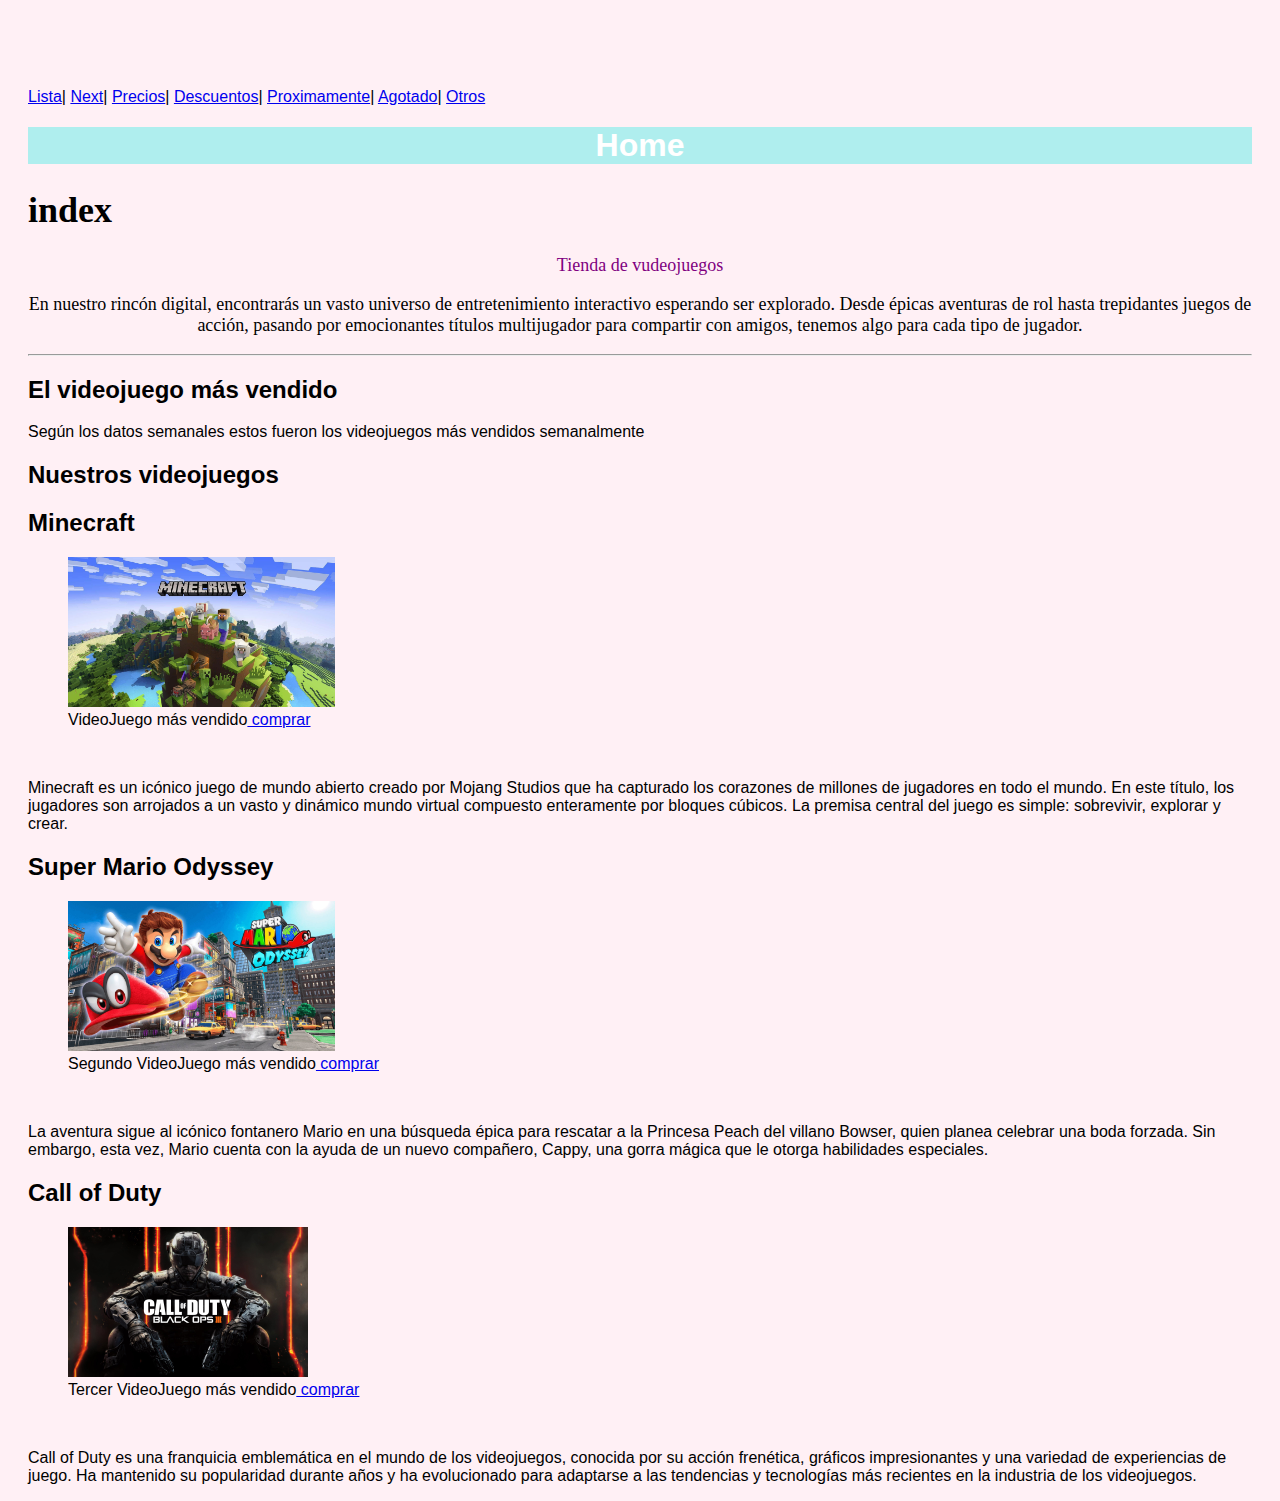
<file: src/main/resources/static/index.html>
<!DOCTYPE html>
<!--
Click nbfs://nbhost/SystemFileSystem/Templates/Licenses/license-default.txt to change this license
Click nbfs://nbhost/SystemFileSystem/Templates/Other/html.html to edit this template
-->
<html>
    <head>
        <meta charset="UTF-8">
        <meta name="viewport" content="width=device-width, initial-scale=1.0">
        <title> GameShop </title>
        <link href="css/estilos.css" rel="stylesheet" type="text/css"/>
    </head>
    <body>
        <header>
            <nav>
                <a href="Lista.html">Lista</a>|
                <a href="Game.html">Next</a>|
                <a href="Precios.html">Precios</a>|
                <a href="Descuentos.html">Descuentos</a>|
                <a href="Proximamente.html">Proximamente</a>|
                <a href="Agotado.html">Agotado</a>|
                <a href="otros.html">Otros</a>
            </nav>
            <h1 style="text-align: center;background-color: paleturquoise;color: white"> Home</h1>
            <div style="font-family: Comic Sans MS; font-size: 18px"> 
        <h1> index </h1>
        <p style="text-align: center; color: purple"> Tienda de vudeojuegos </p>
        <p style="text-align: center"> En nuestro rincón digital, encontrarás un vasto universo de entretenimiento interactivo esperando ser explorado. Desde épicas aventuras de rol hasta trepidantes juegos de acción, pasando por emocionantes títulos multijugador para compartir con amigos, tenemos algo para cada tipo de jugador. </p>
        </div>
            <hr>
        </header>
        <aside>
          <h2> El videojuego más vendido</h2>
          <p> Según los datos semanales estos fueron los videojuegos más vendidos semanalmente</p>
        </aside>
        <section>
            <h2> Nuestros videojuegos</h2>
            <article>
                <h2>Minecraft</h2>
                <figure>
                     <img src="Img/minecraft.jpg" height="150" alt="alt"/>
                     <figcaption>VideoJuego más vendido<a href="#"> comprar </a></figcaption>
                </figure>
                <br>
                <p>Minecraft es un icónico juego de mundo abierto creado por Mojang Studios que ha capturado los corazones de millones de jugadores en todo el mundo. En este título, los jugadores son arrojados a un vasto y dinámico mundo virtual compuesto enteramente por bloques cúbicos. La premisa central del juego es simple: sobrevivir, explorar y crear.</p>
            </article>
            <article>
                 <h2>Super Mario Odyssey</h2>
                 <figure>
                     <img src="Img/super-mario-odyssey.jpg" height="150" alt="alt"/>
                     <figcaption>Segundo VideoJuego más vendido<a href="#"> comprar </a></figcaption>
                 </figure>
                 <br>
                 <p>La aventura sigue al icónico fontanero Mario en una búsqueda épica para rescatar a la Princesa Peach del villano Bowser, quien planea celebrar una boda forzada. Sin embargo, esta vez, Mario cuenta con la ayuda de un nuevo compañero, Cappy, una gorra mágica que le otorga habilidades especiales.</p>
            </article>
           <article>
                 <h2>Call of Duty</h2>
                 <figure>
                     <img src="Img/thumb-1920-597965.jpg" height="150" alt="alt"/>
                     <figcaption>Tercer VideoJuego más vendido<a href="#"> comprar </a></figcaption>
                 </figure>
                 <br>
                 <p>Call of Duty es una franquicia emblemática en el mundo de los videojuegos, conocida por su acción frenética, gráficos impresionantes y una variedad de experiencias de juego. Ha mantenido su popularidad durante años y ha evolucionado para adaptarse a las tendencias y tecnologías más recientes en la industria de los videojuegos.</p>
           </article>
           
        </section> 
    </body>
</html>
</file>
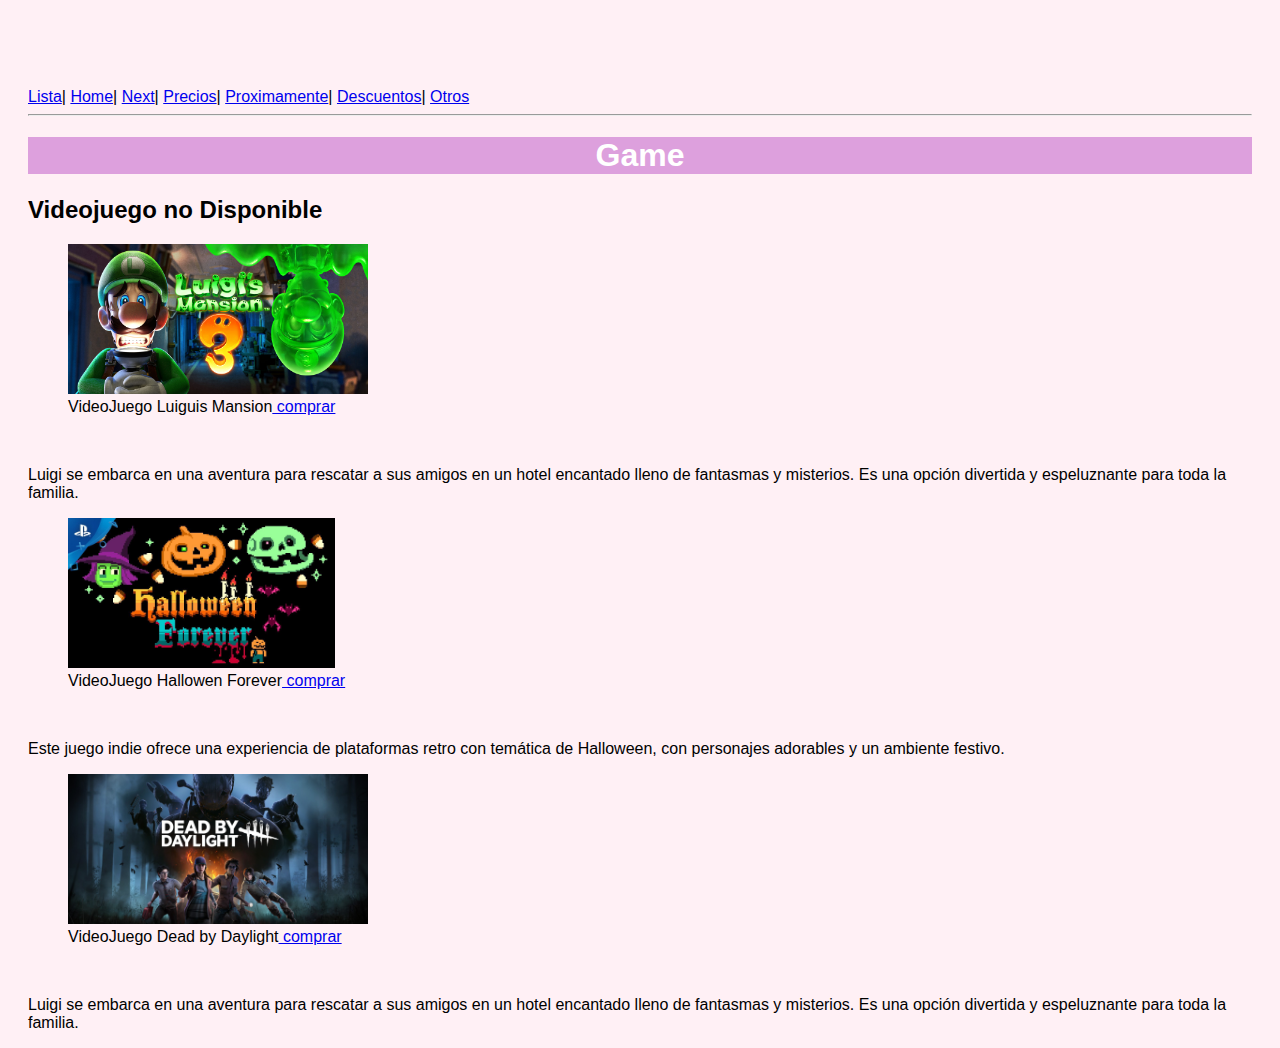
<file: src/main/resources/static/Agotado.html>
<!DOCTYPE html>
<!--
Click nbfs://nbhost/SystemFileSystem/Templates/Licenses/license-default.txt to change this license
Click nbfs://nbhost/SystemFileSystem/Templates/Other/html.html to edit this template
-->
<html>
    <head>
        <title style="">Agotado</title>
        <meta charset="UTF-8">
        <meta name="viewport" content="width=device-width, initial-scale=1.0">
        <link href="css/estilos.css" rel="stylesheet" type="text/css"/>
    </head>
    <body>
        <a href="Lista.html">Lista</a>|
        <a href="Index.html">Home</a>|
        <a href="Game.html">Next</a>|
        <a href="Precios.html">Precios</a>|
        <a href="Proximamente.html">Proximamente</a>|
        <a href="Descuentos.html">Descuentos</a>|
        <a href="otros.html">Otros</a>
        <hr>
        <h1 style="text-align: center;background-color: plum;color: white"> Game</h1>
         <h2>Videojuego no Disponible</h2>
        <section>
            <article>
                <figure>
                    <img src="Img/Luiguis Mansion.jpg" height="150" alt="alt"/>
                     <figcaption>VideoJuego Luiguis Mansion<a href="#"> comprar </a></figcaption>
                </figure>
                <br>
                <p>Luigi se embarca en una aventura para rescatar a sus amigos en un hotel encantado lleno de fantasmas y misterios. Es una opción divertida y espeluznante para toda la familia.</p>
            </article>
            <article>
                <figure>
                    <img src="Img/Halloween Forever.jpg" height="150" alt="alt"/>
                     <figcaption>VideoJuego Hallowen Forever<a href="#"> comprar </a></figcaption>
                </figure>
                <br>
                <p>Este juego indie ofrece una experiencia de plataformas retro con temática de Halloween, con personajes adorables y un ambiente festivo.</p>
            </article>
             <section>
            <article>
                <figure>
                    <img src="Img/Dead by Daylight.jpg" height="150" alt="alt"/>
                     <figcaption>VideoJuego Dead by Daylight<a href="#"> comprar </a></figcaption>
                </figure>
                <br>
                <p>Luigi se embarca en una aventura para rescatar a sus amigos en un hotel encantado lleno de fantasmas y misterios. Es una opción divertida y espeluznante para toda la familia.</p>
            </article>
        </section>
    </body>
</html>
</file>
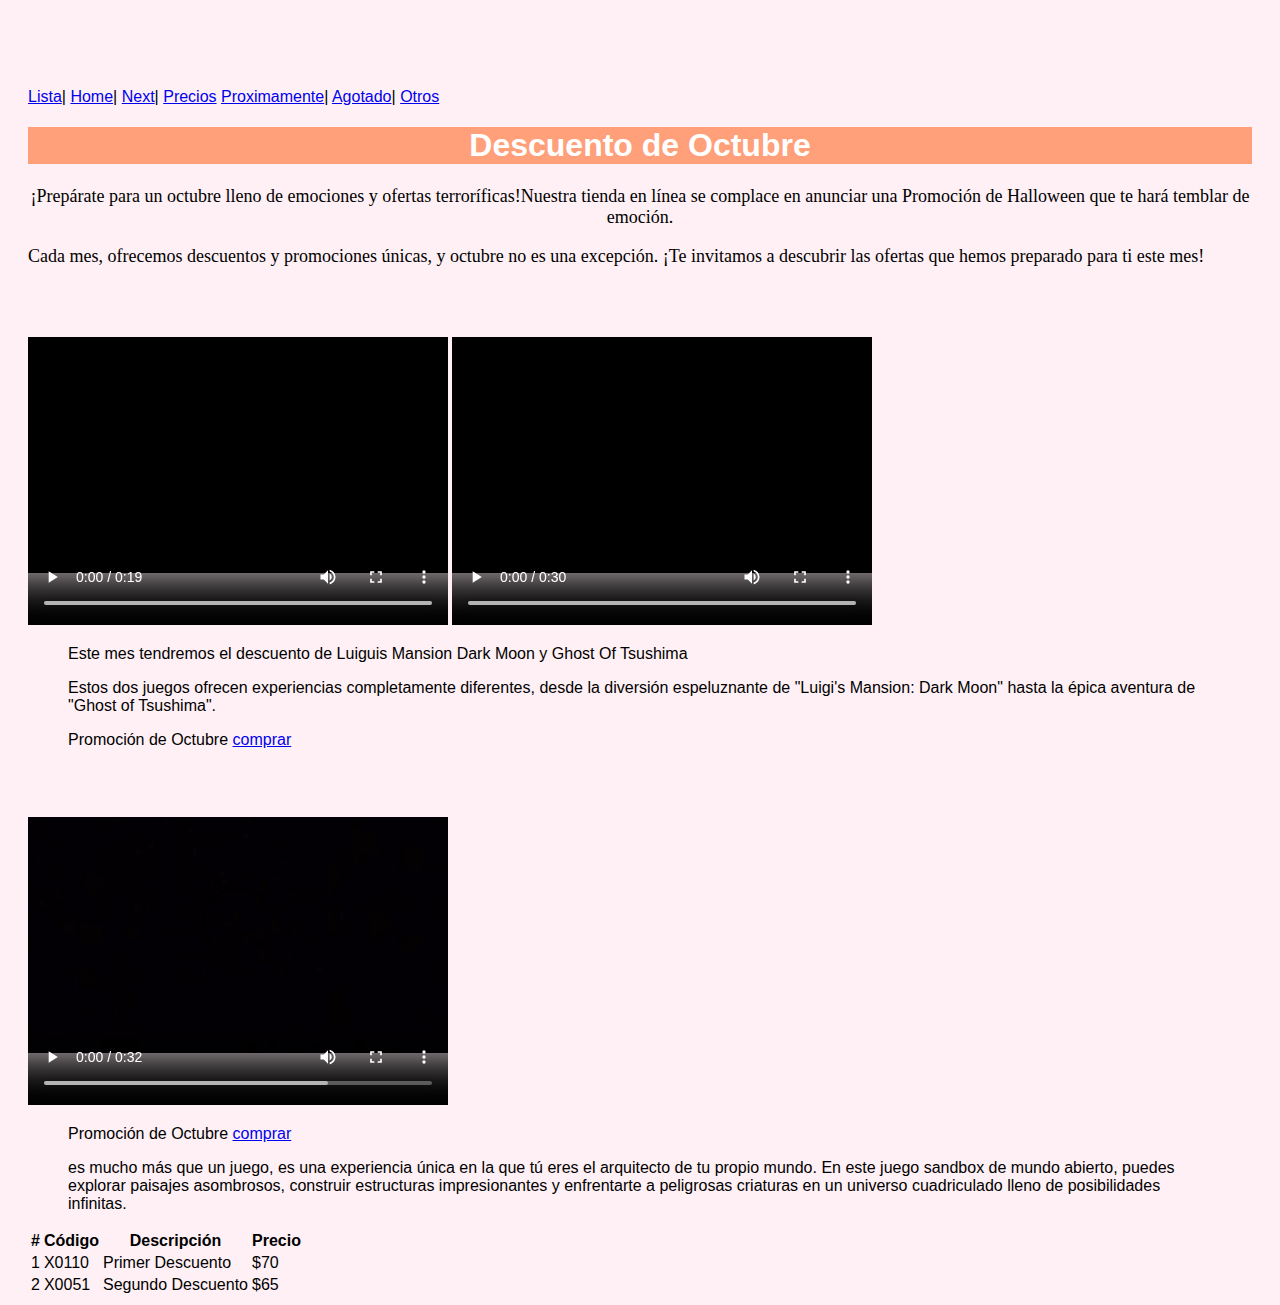
<file: src/main/resources/static/Descuentos.html>
<!DOCTYPE html>
<!--
Click nbfs://nbhost/SystemFileSystem/Templates/Licenses/license-default.txt to change this license
Click nbfs://nbhost/SystemFileSystem/Templates/Other/html.html to edit this template
-->
<html>
    <head>
        <title>Descuentos por mes de Octubre</title>
        <meta charset="UTF-8">
        <meta name="viewport" content="width=device-width, initial-scale=1.0">
        <link href="css/estilos.css" rel="stylesheet" type="text/css"/>
    </head>
    <body>
        <nav>
                <a href="Lista.html">Lista</a>|
                <a href="Index.html">Home</a>|
                <a href="Game.html">Next</a>|
                <a href="Precios.html">Precios</a>
                <a href="Proximamente.html">Proximamente</a>|
                <a href="Agotado.html">Agotado</a>|
                <a href="otros.html">Otros</a>
            </nav>
         <h1 style="text-align: center;background-color: lightsalmon;color: white"> Descuento de Octubre</h1>
            <div style="font-family: Comic Sans MS; font-size: 18px"> 
                <section>
        <p style="text-align: center"> ¡Prepárate para un octubre lleno de emociones y ofertas terroríficas!Nuestra tienda en línea se complace en anunciar una Promoción de Halloween que te hará temblar de emoción. </p>
        <p>Cada mes, ofrecemos descuentos y promociones únicas, y octubre no es una excepción. ¡Te invitamos a descubrir las ofertas que hemos preparado para ti este mes!</p>
        </div>
      <section>
          
          
        <video width="420" height="340" controls>
            <source src="Videos/Luigi Triller.mp4" type="video/mp4">
            Your browser does not support the <code>video</code> tag.
        </video>
          
        <video width="420" height="340" controls>
            <source src="Videos/Ghost of Tsushima.mp4" type="video/mp4">
            Your browser does not support the <code>video</code> tag.
        </video>
          <figure><p>Este mes tendremos el descuento de Luiguis Mansion Dark Moon y Ghost Of Tsushima </p>
              <p>Estos dos juegos ofrecen experiencias completamente diferentes, desde la diversión espeluznante de "Luigi's Mansion: Dark Moon" hasta la épica aventura de "Ghost of Tsushima". </p>
              <figcaption>Promoción de Octubre <a href="#"> comprar </a></figcaption>
          </figure>
      </section>
         <section>
             <video width="420" height="340" controls>
                 <source src="Videos/Minecraft Trailer.mp4" type="video/mp4">
                 Your browser does not support the <code>video</code> tag.
             </video>
                <figure>
                 <figcaption>Promoción de Octubre <a href="#"> comprar </a></figcaption>
                 <p>es mucho más que un juego, es una experiencia única en la que tú eres el arquitecto de tu propio mundo. En este juego sandbox de mundo abierto, puedes explorar paisajes asombrosos, construir estructuras impresionantes y enfrentarte a peligrosas criaturas en un universo cuadriculado lleno de posibilidades infinitas.</p>
                </figure>
         </section>
         <article>
             <table border="0">
                 <thead>
                     <tr>
                         <th>#</th>
                         <th>Código</th>
                         <th>Descripción</th>
                         <th>Precio</th>
                     </tr>
                 </thead>
                 <tbody>
                     <tr>
                            <td>1</td>
                            <td>X0110</td>
                            <td>Primer Descuento</td>
                            <td>$70</td>
                        </tr>
                        <tr>
                            <td>2</td>
                            <td>X0051</td>
                            <td>Segundo Descuento</td>
                            <td>$65</td>
                        </tr>
                 </tbody>
             </table>
         </article>
    </body>
</html>
</file>
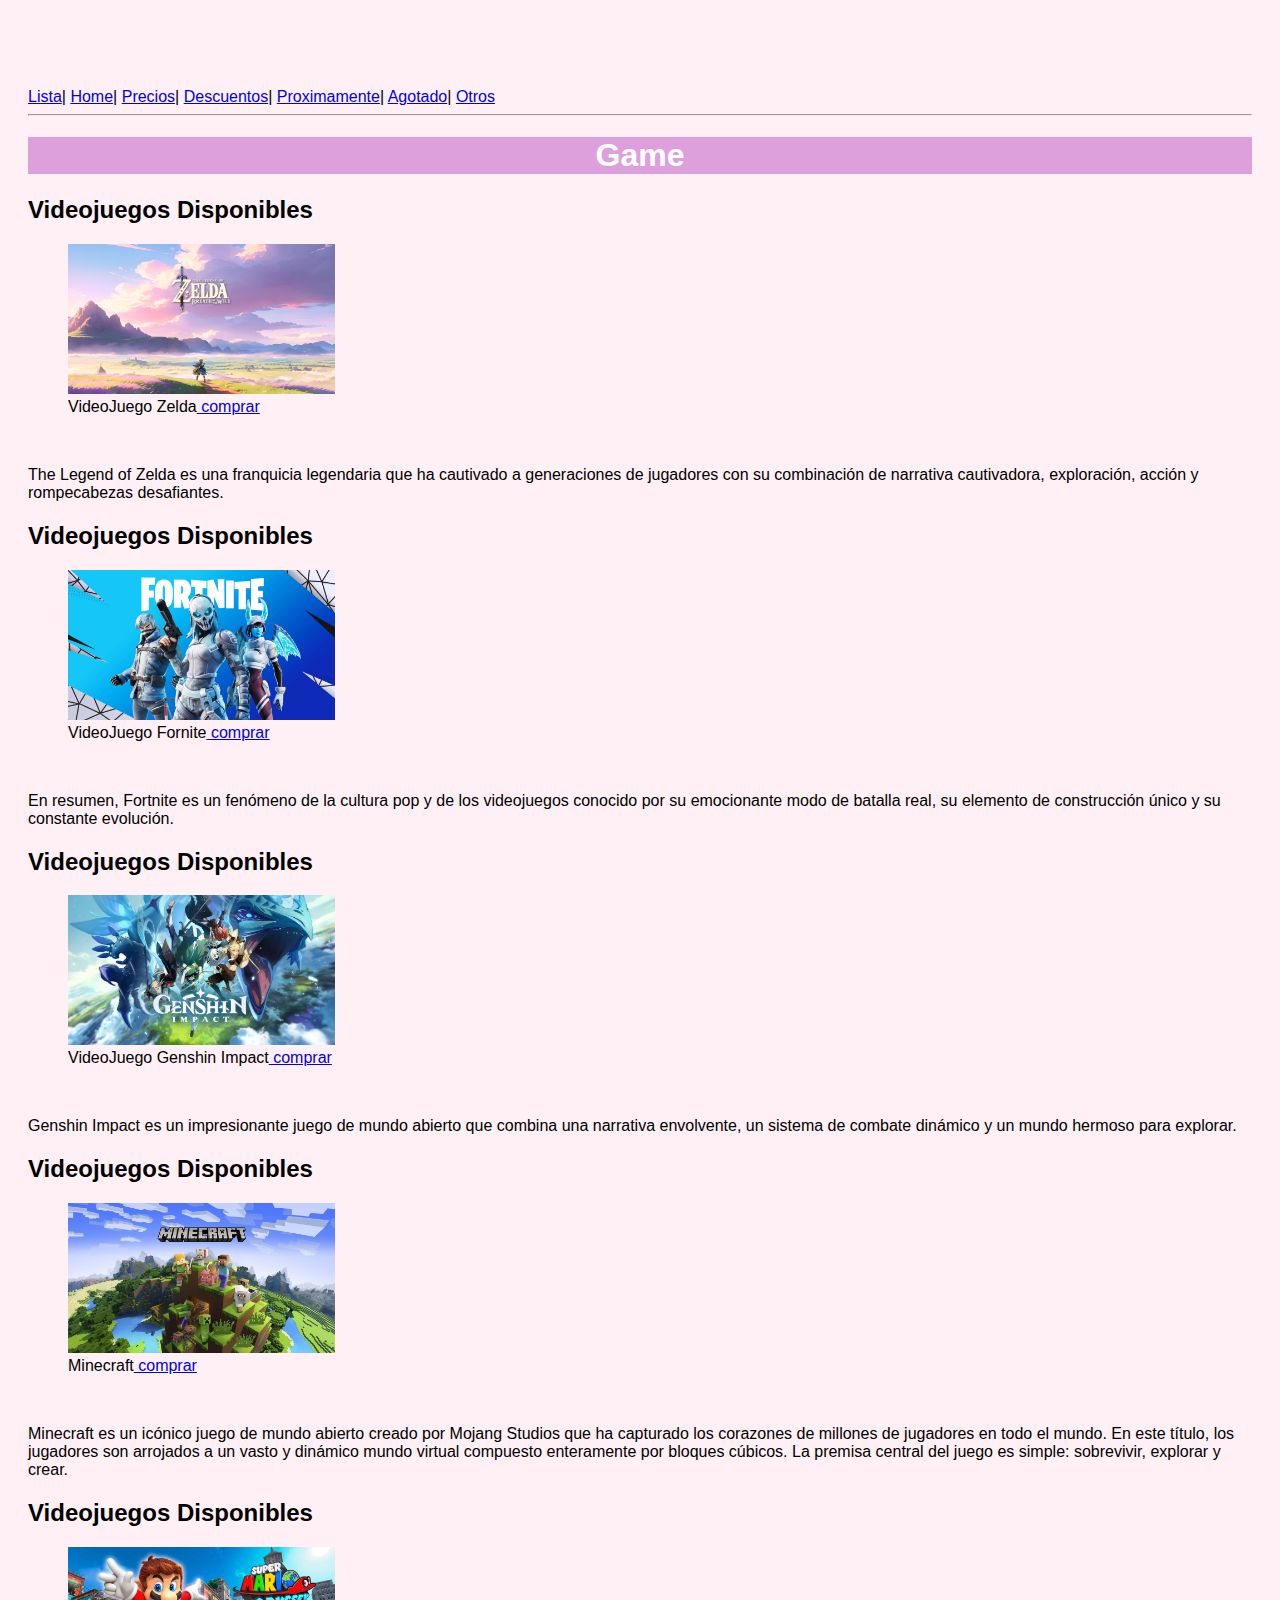
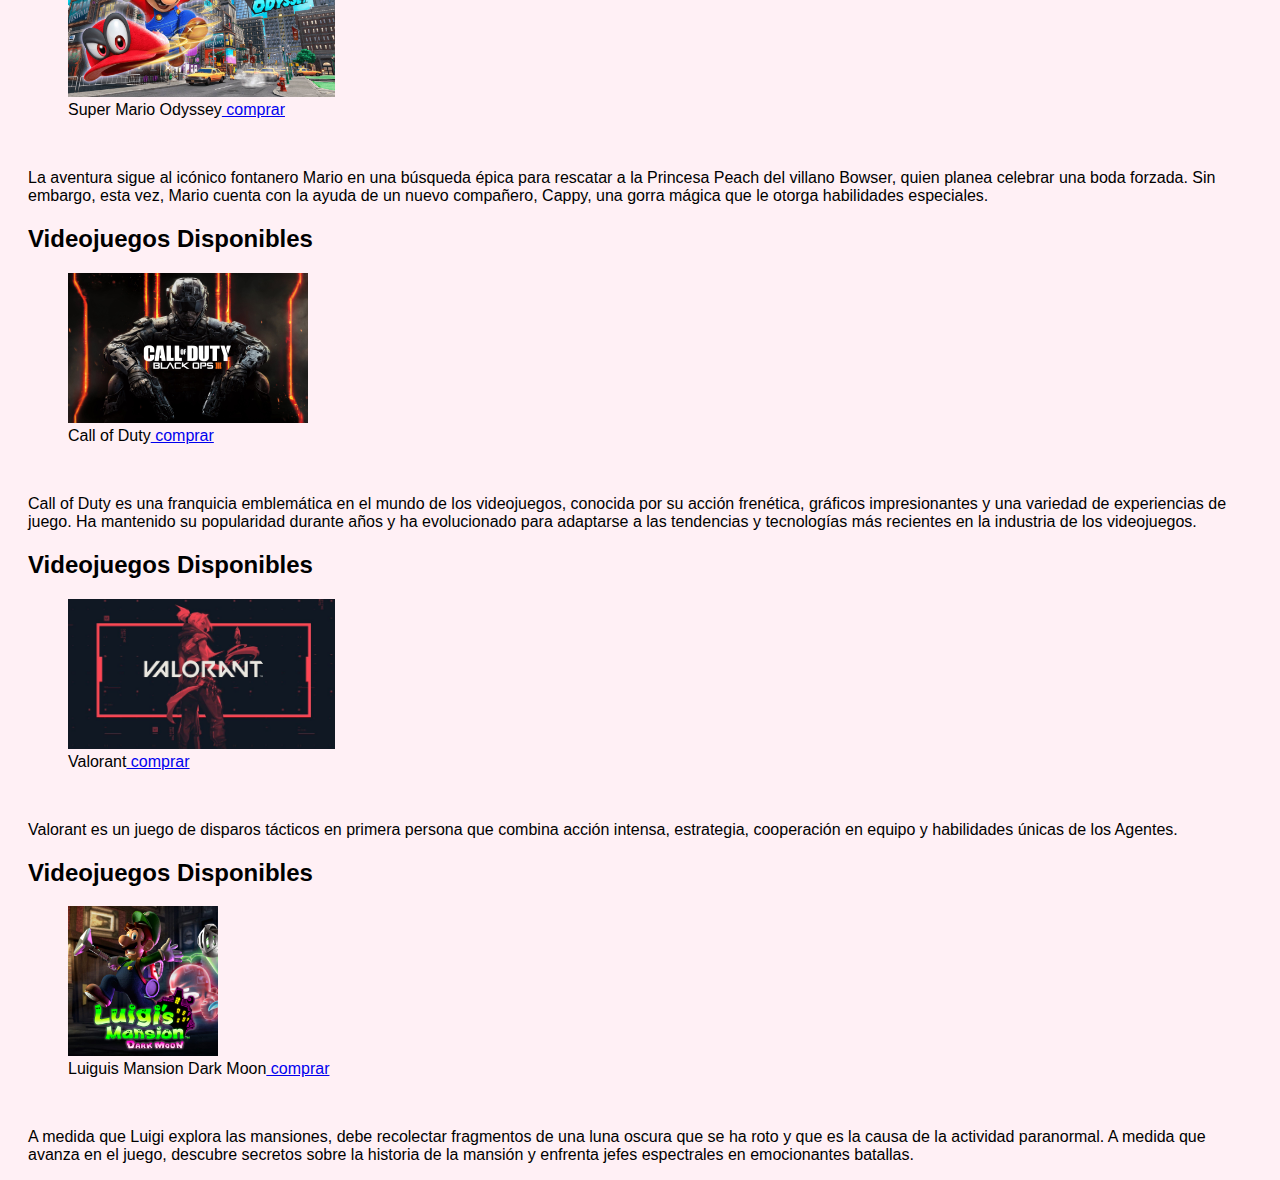
<file: src/main/resources/static/Game.html>
<!DOCTYPE html>
<!--
Click nbfs://nbhost/SystemFileSystem/Templates/Licenses/license-default.txt to change this license
Click nbfs://nbhost/SystemFileSystem/Templates/Other/html.html to edit this template
-->
<html>
    
    <head>
        <title>Juegos disponibles</title>
        <meta charset="UTF-8">
        <meta name="viewport" content="width=device-width, initial-scale=1.0">
        <link href="css/estilos.css" rel="stylesheet" type="text/css"/>
    </head>
    <body>
        <a href="Lista.html">Lista</a>|
        <a href="Index.html">Home</a>|
        <a href="Precios.html">Precios</a>|
        <a href="Descuentos.html">Descuentos</a>|
        <a href="Proximamente.html">Proximamente</a>|
        <a href="Agotado.html">Agotado</a>|
        <a href="otros.html">Otros</a>
        <hr> 
        <h1 style="text-align: center;background-color: plum;color: white"> Game</h1>
        <Section>
            <h2> Videojuegos Disponibles </h2>
                <article>
                    <figure>
                        <img src="Img/descarga.jpeg" height="150" alt="alt"/>
                         <figcaption>VideoJuego Zelda<a href="#"> comprar </a></figcaption>
                </figure>   
                    <br>
                    <p>The Legend of Zelda es una franquicia legendaria que ha cautivado a generaciones de jugadores con su combinación de narrativa cautivadora, exploración, acción y rompecabezas desafiantes. </p>
                </article>
            <h2> Videojuegos Disponibles </h2>
                <article>
                    <figure>
                         <img src="Img/fortnite.jpg" height="150" alt="alt"/>
                         <figcaption>VideoJuego Fornite<a href="#"> comprar </a></figcaption>
                </figure>   
                    <br>
                    <p>En resumen, Fortnite es un fenómeno de la cultura pop y de los videojuegos conocido por su emocionante modo de batalla real, su elemento de construcción único y su constante evolución. </p>
                </article>
            <h2> Videojuegos Disponibles </h2>
                <article>
                    <figure>
                        <img src="Img/genshin.jpg" height="150" alt="alt"/>
                         <figcaption>VideoJuego Genshin Impact<a href="#"> comprar </a></figcaption>
                </figure>   
                    <br>
                    <P>Genshin Impact es un impresionante juego de mundo abierto que combina una narrativa envolvente, un sistema de combate dinámico y un mundo hermoso para explorar. </P>
                </article>
            <article>
                 <h2>Videojuegos Disponibles</h2>
                <figure>
                     <img src="Img/minecraft.jpg" height="150" alt="alt"/>
                     <figcaption>Minecraft<a href="#"> comprar </a></figcaption>
                </figure>
                <br>
                <p>Minecraft es un icónico juego de mundo abierto creado por Mojang Studios que ha capturado los corazones de millones de jugadores en todo el mundo. En este título, los jugadores son arrojados a un vasto y dinámico mundo virtual compuesto enteramente por bloques cúbicos. La premisa central del juego es simple: sobrevivir, explorar y crear.</p>
            </article>
            <article>
                  <h2>Videojuegos Disponibles</h2>
                 <figure>
                     <img src="Img/super-mario-odyssey.jpg" height="150" alt="alt"/>
                     <figcaption>Super Mario Odyssey<a href="#"> comprar </a></figcaption>
                 </figure>
                 <br>
                 <p>La aventura sigue al icónico fontanero Mario en una búsqueda épica para rescatar a la Princesa Peach del villano Bowser, quien planea celebrar una boda forzada. Sin embargo, esta vez, Mario cuenta con la ayuda de un nuevo compañero, Cappy, una gorra mágica que le otorga habilidades especiales.</p>
            </article>
            <article>
                  <h2>Videojuegos Disponibles</h2>
                 <figure>
                     <img src="Img/thumb-1920-597965.jpg" height="150" alt="alt"/>
                     <figcaption>Call of Duty<a href="#"> comprar </a></figcaption>
                 </figure>
                 <br>
                 <p>Call of Duty es una franquicia emblemática en el mundo de los videojuegos, conocida por su acción frenética, gráficos impresionantes y una variedad de experiencias de juego. Ha mantenido su popularidad durante años y ha evolucionado para adaptarse a las tendencias y tecnologías más recientes en la industria de los videojuegos.</p>
           </article>
            <article>
                 <h2>Videojuegos Disponibles</h2>
                 <figure>
                     <img src="Img/wp6012294.jpg" height="150" alt="alt"/>
                     <figcaption>Valorant<a href="#"> comprar </a></figcaption>
                 </figure>
                 <br>
                 <p>Valorant es un juego de disparos tácticos en primera persona que combina acción intensa, estrategia, cooperación en equipo y habilidades únicas de los Agentes.</p>
                </article>
            <article>
                 <h2>Videojuegos Disponibles</h2>
                 <figure>
                     <img src="Img/luigis-mansion-dark-moon.jpg" height="150" alt="alt"/>
                     <figcaption>Luiguis Mansion Dark Moon<a href="#"> comprar </a></figcaption>
                 </figure>
                 <br>
                 <p>A medida que Luigi explora las mansiones, debe recolectar fragmentos de una luna oscura que se ha roto y que es la causa de la actividad paranormal. A medida que avanza en el juego, descubre secretos sobre la historia de la mansión y enfrenta jefes espectrales en emocionantes batallas.</p>
                </article>

          
        </section> 
      
    </body>
</html>
</file>
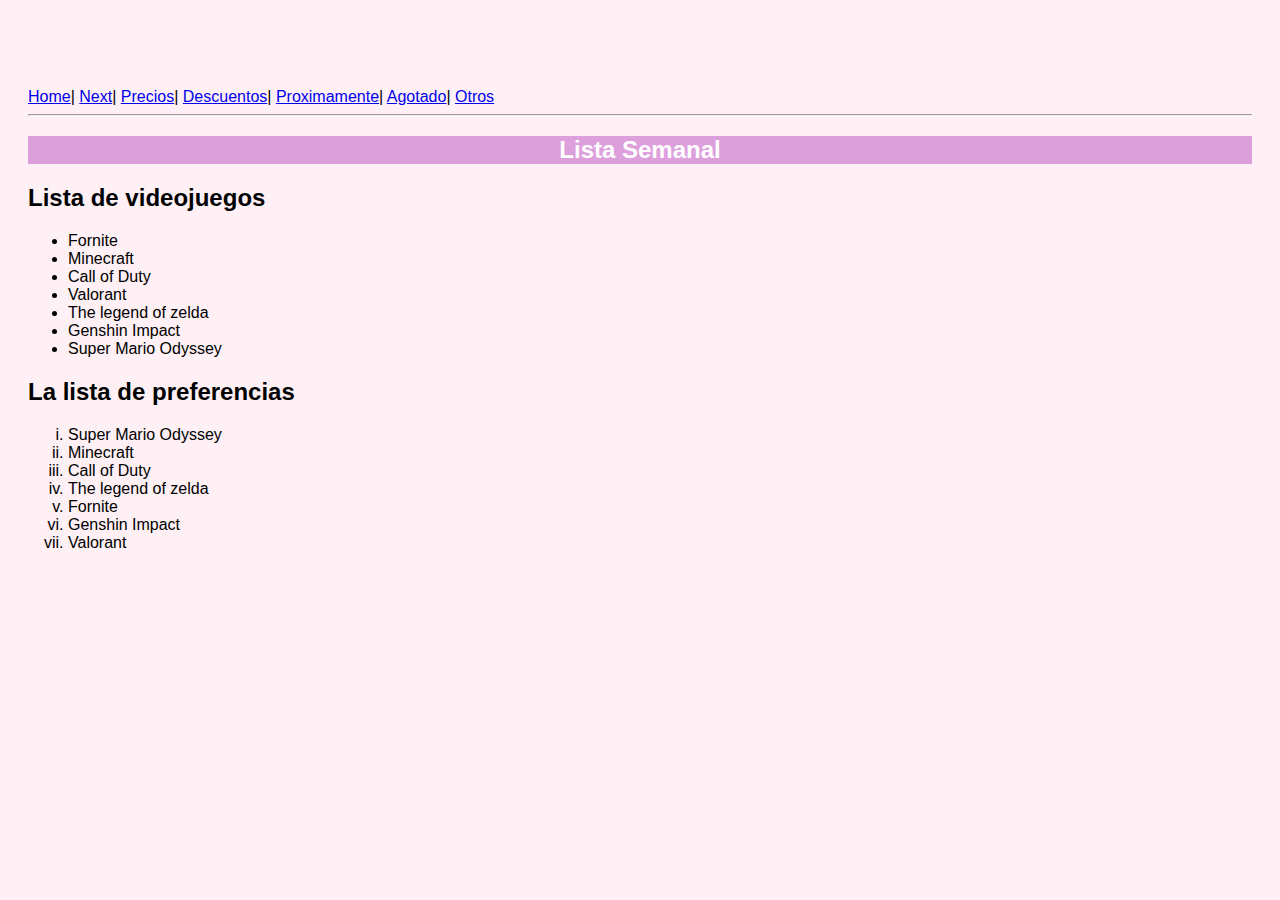
<file: src/main/resources/static/Lista.html>
<!DOCTYPE html>
<!--
Click nbfs://nbhost/SystemFileSystem/Templates/Licenses/license-default.txt to change this license
Click nbfs://nbhost/SystemFileSystem/Templates/Other/html.html to edit this template
-->
<html>
    <head>
        <title>Lista de Videojuegos</title>
        <meta charset="UTF-8">
        <meta name="viewport" content="width=device-width, initial-scale=1.0">
        <link href="css/estilos.css" rel="stylesheet" type="text/css"/>
    </head>
    <body>
        <a href="Index.html">Home</a>|
        <a href="Game.html">Next</a>|
        <a href="Precios.html">Precios</a>|
        <a href="Descuentos.html">Descuentos</a>|
        <a href="Proximamente.html">Proximamente</a>|
        <a href="Agotado.html">Agotado</a>|
        <a href="otros.html">Otros</a>
        <hr> 
        <h2 style="text-align: center;background-color: plum;color: white"> Lista Semanal</h2>
        <h2> Lista de videojuegos </h2>
        <ul>
            <li>Fornite</li>
            <li>Minecraft</li>
            <li>Call of Duty</li>
            <li>Valorant</li>
            <li>The legend of zelda</li>
            <li>Genshin Impact</li>
            <li>Super Mario Odyssey</li>
        </ul>
        
        <h2> La lista de preferencias </h2>
        <ol type="i">
            <li>Super Mario Odyssey</li>
            <li>Minecraft</li>
            <li>Call of Duty</li>
            <li>The legend of zelda</li>
            <li>Fornite</li>
            <li>Genshin Impact</li>
            <li>Valorant</li>
        </ol>
    </body>
</html>
</file>
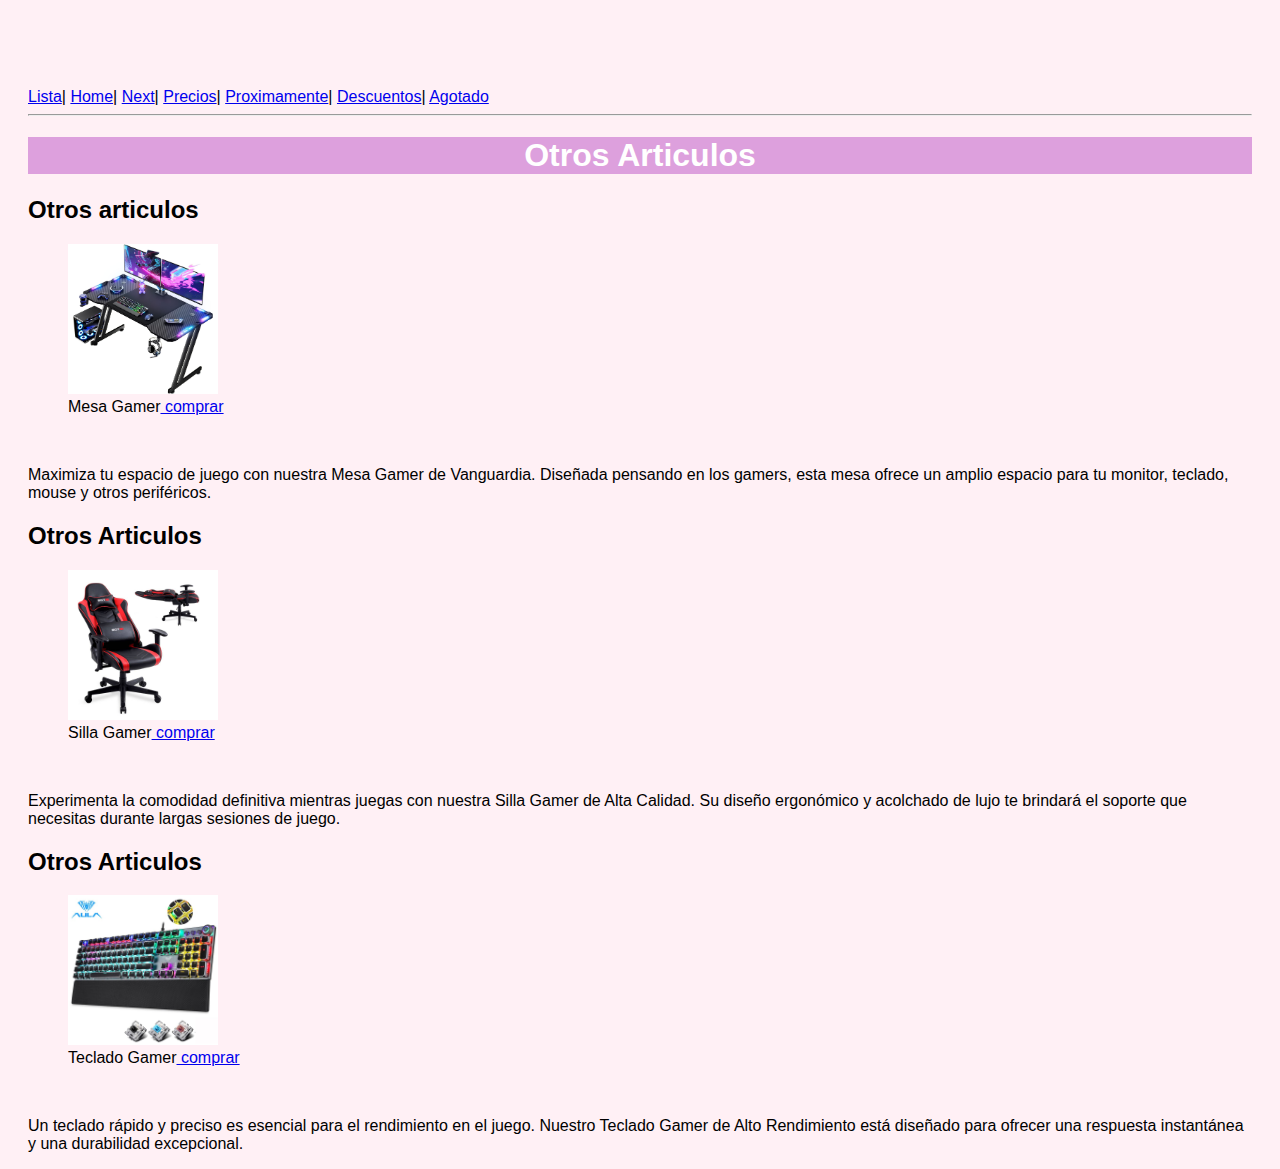
<file: src/main/resources/static/Otros.html>
<!DOCTYPE html>
<!--
Click nbfs://nbhost/SystemFileSystem/Templates/Licenses/license-default.txt to change this license
Click nbfs://nbhost/SystemFileSystem/Templates/Other/html.html to edit this template
-->
<html>
    <head>
        <title>Otros</title>
        <meta charset="UTF-8">
        <meta name="viewport" content="width=device-width, initial-scale=1.0">
        <link href="css/estilos.css" rel="stylesheet" type="text/css"/>
    </head>
    <body>
        <a href="Lista.html">Lista</a>|
        <a href="Index.html">Home</a>|
        <a href="Game.html">Next</a>|
        <a href="Precios.html">Precios</a>|
        <a href="Proximamente.html">Proximamente</a>|
        <a href="Descuentos.html">Descuentos</a>|
        <a href="Agotado.html">Agotado</a>
        <hr> 
        <h1 style="text-align: center;background-color: plum;color: white"> Otros Articulos</h1>
        <Section>
            <h2> Otros articulos </h2>
            <article>
                <figure>
                    <img src="Img/Mesa.jpg" height="150" alt="alt"/>
                    <figcaption>Mesa Gamer<a href="#"> comprar </a></figcaption>
                </figure>   
                <br>
                <p>Maximiza tu espacio de juego con nuestra Mesa Gamer de Vanguardia. Diseñada pensando en los gamers, esta mesa ofrece un amplio espacio para tu monitor, teclado, mouse y otros periféricos.</p> 
            </article>
        </section>   
        <section>
        <h2> Otros Articulos </h2>
        <article>
            <figure>
                <img src="Img/Silla Gamer.jpeg" height="150" alt="alt"/>
                <figcaption>Silla Gamer<a href="#"> comprar </a></figcaption>
            </figure>   
            <br>
            <p>Experimenta la comodidad definitiva mientras juegas con nuestra Silla Gamer de Alta Calidad. Su diseño ergonómico y acolchado de lujo te brindará el soporte que necesitas durante largas sesiones de juego.</p>
        </article>
        </section>
        <section>
            <h2> Otros Articulos </h2>
            <article>
                <figure>
                    <img src="Img/Teclado.jpeg" height="150" alt="alt"/>
                    <figcaption>Teclado Gamer<a href="#"> comprar </a></figcaption>
                </figure>   
                <br>
                <p>Un teclado rápido y preciso es esencial para el rendimiento en el juego. Nuestro Teclado Gamer de Alto Rendimiento está diseñado para ofrecer una respuesta instantánea y una durabilidad excepcional.</p>
            </article>
        </section>
    </body>
</html>
</file>
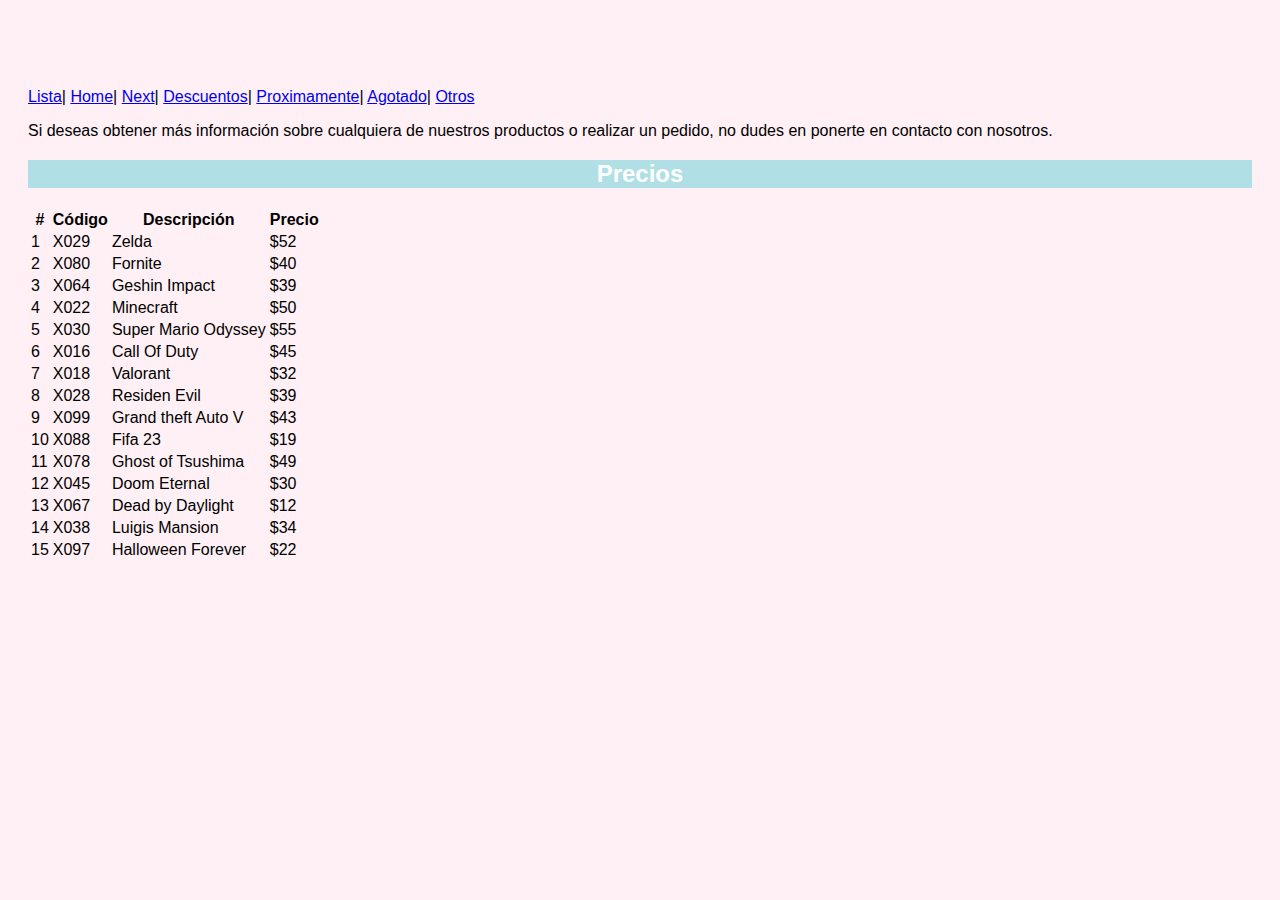
<file: src/main/resources/static/Precios.html>
<!DOCTYPE html>
<!--
Click nbfs://nbhost/SystemFileSystem/Templates/Licenses/license-default.txt to change this license
Click nbfs://nbhost/SystemFileSystem/Templates/Other/html.html to edit this template
-->
<html>
    <head>
        <title>Precios de Juegos disponibles</title>
        <meta charset="UTF-8">
        <meta name="viewport" content="width=device-width, initial-scale=1.0">
        <link href="css/estilos.css" rel="stylesheet" type="text/css"/>
    </head>
    <body>
       
        
         <nav>
                <a href="Lista.html">Lista</a>|
                <a href="Index.html">Home</a>|
                <a href="Game.html">Next</a>|
                <a href="Descuentos.html">Descuentos</a>|
                <a href="Proximamente.html">Proximamente</a>|
                <a href="Agotado.html">Agotado</a>|
                <a href="otros.html">Otros</a>
            </nav>
        <p>Si deseas obtener más información sobre cualquiera de nuestros productos o realizar un pedido, no dudes en ponerte en contacto con nosotros.</p>
        <h2 style="text-align: center;background-color: powderblue;color: white">Precios</h2> 
        <div style="font-family: comic sans MS; font-size: 17px"></div>
        <article>
                <table border="0">
                    <thead>
                        <tr>
                            <th>#</th>
                            <th>Código</th>
                            <th>Descripción</th>
                            <th>Precio</th>
                        </tr>
                    </thead>
                    <tbody>
                        <tr>
                            <td>1</td>
                            <td>X029</td>
                            <td>Zelda</td>
                            <td>$52</td>
                        </tr>
                        <tr>
                            <td>2</td>
                            <td>X080</td>
                            <td>Fornite</td>
                            <td>$40</td>
                        </tr>
                        <tr>
                            <td>3</td>
                            <td>X064</td>
                            <td>Geshin Impact</td>
                            <td>$39</td>
                        </tr>
                        <tr>
                            <td>4</td>
                            <td>X022</td>
                            <td>Minecraft</td>
                            <td>$50</td>
                        </tr>
                        <tr>
                            <td>5</td>
                            <td>X030</td>
                            <td>Super Mario Odyssey</td>
                            <td>$55</td>
                        </tr>
                        <tr>
                            <td>6</td>
                            <td>X016</td>
                            <td>Call Of Duty</td>
                            <td>$45</td>
                        </tr>
                        <tr>
                            <td>7</td>
                            <td>X018</td>
                            <td>Valorant</td>
                            <td>$32</td>
                        </tr>
                        <tr>
                            <td>8</td>
                            <td>X028</td>
                            <td>Residen Evil</td>
                            <td>$39</td>
                        </tr>
                        <tr>
                            <td>9</td>
                            <td>X099</td>
                            <td>Grand theft Auto V</td>
                            <td>$43</td>
                        </tr>
                        <tr>
                            <td>10</td>
                            <td>X088</td>
                            <td>Fifa 23</td>
                            <td>$19</td>
                        </tr>
                        <tr>
                            <td>11</td>
                            <td>X078</td>
                            <td>Ghost of Tsushima</td>
                            <td>$49</td>
                        </tr>
                        <tr>
                            <td>12</td>
                            <td>X045</td>
                            <td>Doom Eternal</td>
                            <td>$30</td>
                        </tr>
                        <tr>
                            <td>13</td>
                            <td>X067</td>
                            <td>Dead by Daylight</td>
                            <td>$12</td>
                        </tr>
                        <tr>
                            <td>14</td>
                            <td>X038</td>
                            <td>Luigis Mansion</td>
                            <td>$34</td>
                        </tr>
                        <tr>
                            <td>15</td>
                            <td>X097</td>
                            <td>Halloween Forever</td>
                            <td>$22</td>
                        </tr>
                    </tbody>
                </table>
            </article>
    </body>
</html>
</file>
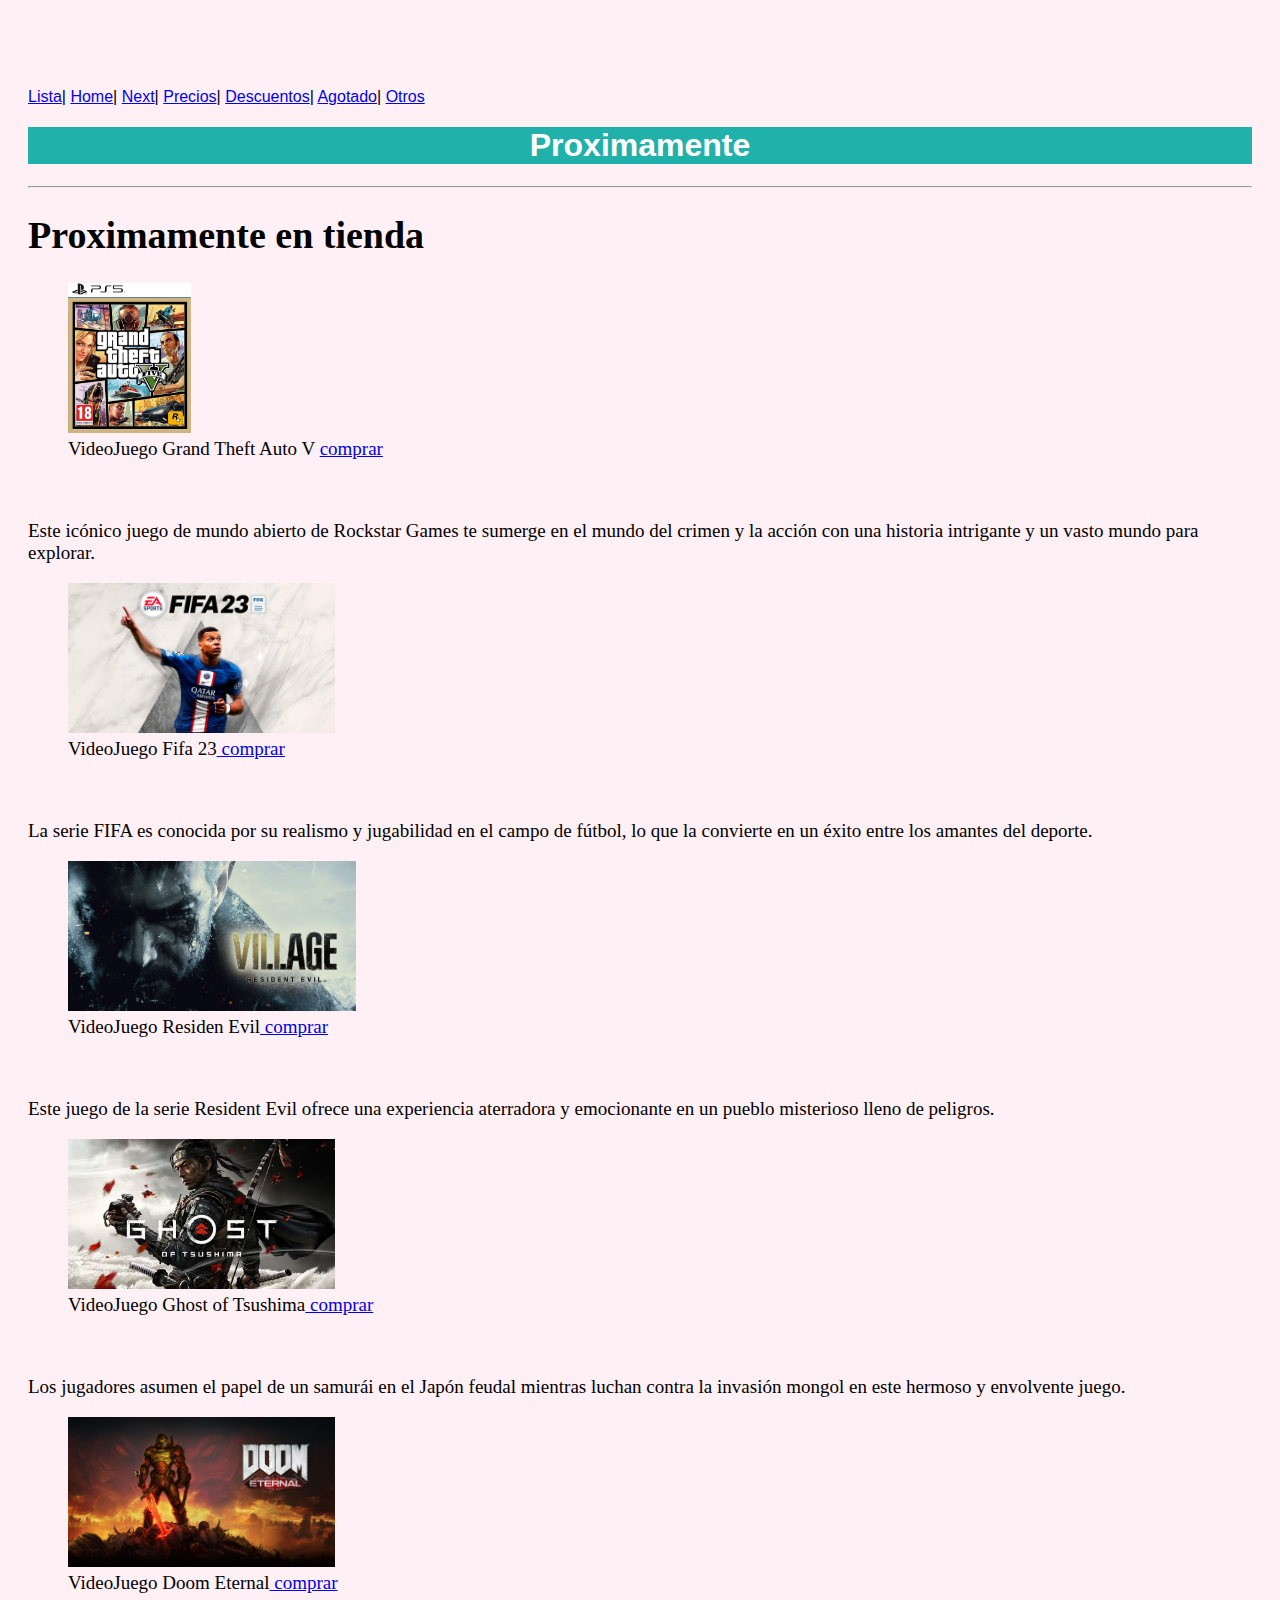
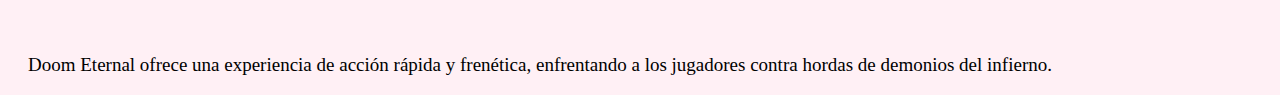
<file: src/main/resources/static/Proximamente.html>
<!DOCTYPE html>
<!--
Click nbfs://nbhost/SystemFileSystem/Templates/Licenses/license-default.txt to change this license
Click nbfs://nbhost/SystemFileSystem/Templates/Other/html.html to edit this template
-->
<html>
    <head>
        <title>Proximamente en Tienda</title>
        <meta charset="UTF-8">
        <meta name="viewport" content="width=device-width, initial-scale=1.0">
        <link href="css/estilos.css" rel="stylesheet" type="text/css"/>
    </head>
    <body>
        <a href="Lista.html">Lista</a>|
        <a href="Index.html">Home</a>|
        <a href="Game.html">Next</a>|
        <a href="Precios.html">Precios</a>|
        <a href="Descuentos.html">Descuentos</a>|
        <a href="Agotado.html">Agotado</a>|
        <a href="Otros.html">Otros</a>
        <h1 style="text-align: center;background-color: lightseagreen;color: white">Proximamente</h1>
        <div style="font-family: Comic Sans MS; font-size: 19px"> 
        <hr> 
        <section>
            <h1>Proximamente en tienda</h1>
            <article>
                <figure>
                    <img src="Img/grand theft.jpg" height="150" alt="alt"/>
                    <figcaption>VideoJuego Grand Theft Auto V <a href="#"> comprar </a></figcaption>
                </figure>
                <br>
                <p>Este icónico juego de mundo abierto de Rockstar Games te sumerge en el mundo del crimen y la acción con una historia intrigante y un vasto mundo para explorar.</p>
            </article>
            <article>
                <figure>
                    <img src="Img/fifa 23.jpeg" height="150" alt="alt"/>
                     <figcaption>VideoJuego Fifa 23<a href="#"> comprar </a></figcaption>
                </figure>
                <br> 
                <p>La serie FIFA es conocida por su realismo y jugabilidad en el campo de fútbol, lo que la convierte en un éxito entre los amantes del deporte.</p>
            </article>
            <article>
                <figure>
                    <img src="Img/residen.jpeg" height="150" alt="alt"/>
                    <figcaption>VideoJuego Residen Evil<a href="#"> comprar </a></figcaption>
                </figure>
                <br>
                <p>Este juego de la serie Resident Evil ofrece una experiencia aterradora y emocionante en un pueblo misterioso lleno de peligros.</p>
            </article>
            <article>
                <figure>
                    <img src="Img/gost.jpg" height="150" alt="alt"/>
                    <figcaption>VideoJuego Ghost of Tsushima<a href="#"> comprar </a></figcaption>
                </figure>
                <br>
                <p>Los jugadores asumen el papel de un samurái en el Japón feudal mientras luchan contra la invasión mongol en este hermoso y envolvente juego.</p>
            </article>
            <article>
                <figure>
                    <img src="Img/doom.jpg" height="150" alt="alt"/>
                    <figcaption>VideoJuego Doom Eternal<a href="#"> comprar </a></figcaption>
                </figure>
                <br>
                <p>Doom Eternal ofrece una experiencia de acción rápida y frenética, enfrentando a los jugadores contra hordas de demonios del infierno.</p>
            </article>
        </section>
    </body>
</html>
</file>
<file: src/main/resources/static/css/estilos.css>
/*
Click nbfs://nbhost/SystemFileSystem/Templates/Licenses/license-default.txt to change this license
Click nbfs://nbhost/SystemFileSystem/Templates/Other/CascadeStyleSheet.css to edit this template
*/
/* 
    Created on : 7 oct 2023, 22:12:47
    Author     : Lynnd
*/

body{
    font-family: sans-serif;
    background-color: lavenderblush;
    padding: 80px 20px 0;

}
</file>
